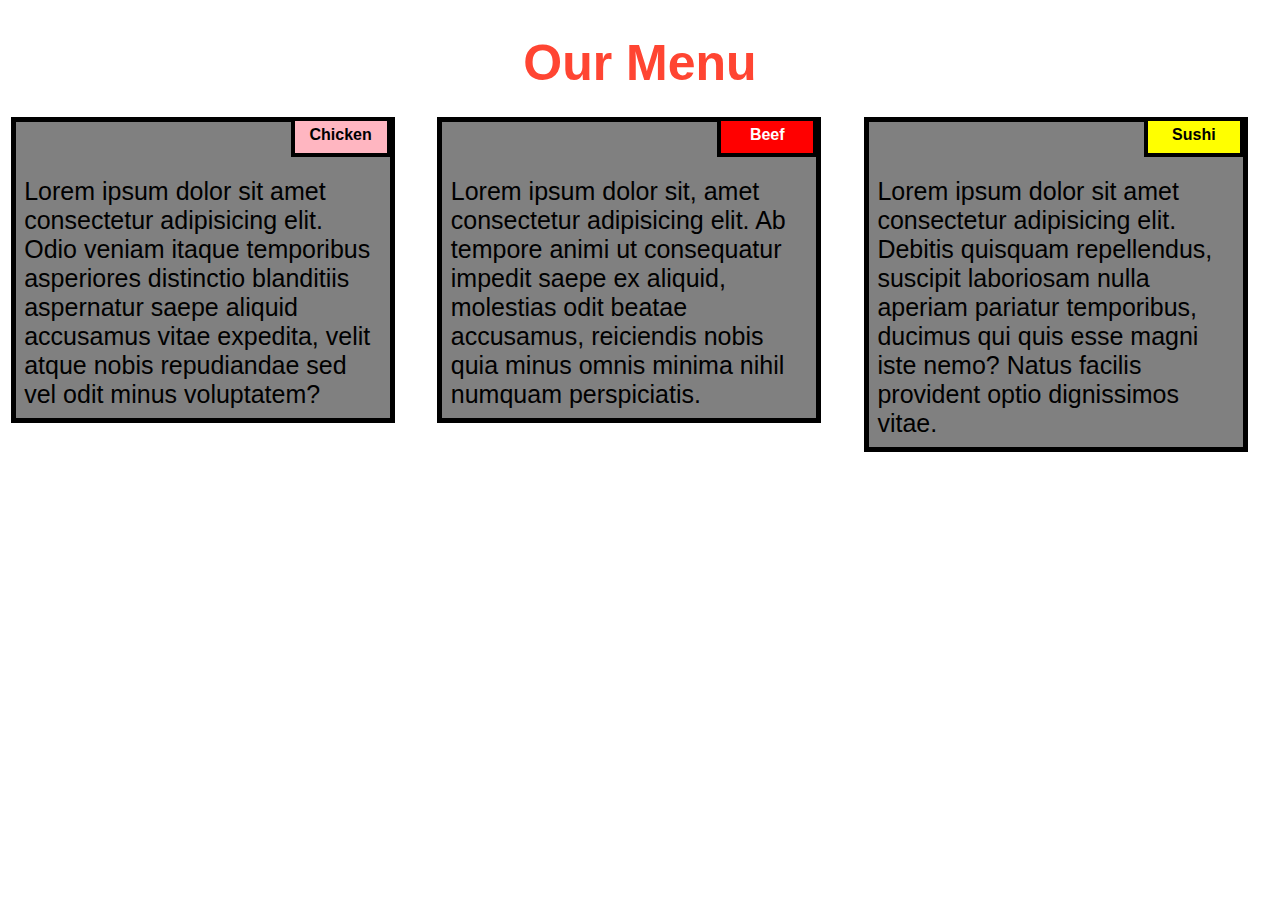
<file: week2/index.html>
<!DOCTYPE html>
<html>
  <head>
    <title>Document</title>
    <meta name="viewport" content="width=device-width, initial-scale=1" />
    <link rel="stylesheet" type="text/css" href="./css/styles.css" />
  </head>
  <body>
    <h1>Our Menu</h1>

    <div class="col-lg-4 col-md-6 col-sm-12">
      <div class="row">
        <p class="floater n1">Chicken</p>
        <p class="content">
          Lorem ipsum dolor sit amet consectetur adipisicing elit. Odio veniam
          itaque temporibus asperiores distinctio blanditiis aspernatur saepe
          aliquid accusamus vitae expedita, velit atque nobis repudiandae sed
          vel odit minus voluptatem?
        </p>
      </div>
    </div>

    <div class="col-lg-4 col-md-6 col-sm-12">
      <div class="row">
        <p class="floater n2">Beef</p>
        <p class="content">
          Lorem ipsum dolor sit, amet consectetur adipisicing elit. Ab tempore
          animi ut consequatur impedit saepe ex aliquid, molestias odit beatae
          accusamus, reiciendis nobis quia minus omnis minima nihil numquam
          perspiciatis.
        </p>
      </div>
    </div>

    <div class="col-lg-4 col-md-12 col-sm-12">
      <div class="row">
        <p class="floater n3">Sushi</p>
        <p class="content">
          Lorem ipsum dolor sit amet consectetur adipisicing elit. Debitis
          quisquam repellendus, suscipit laboriosam nulla aperiam pariatur
          temporibus, ducimus qui quis esse magni iste nemo? Natus facilis
          provident optio dignissimos vitae.
        </p>
      </div>
    </div>
  </body>
</html>
</file>
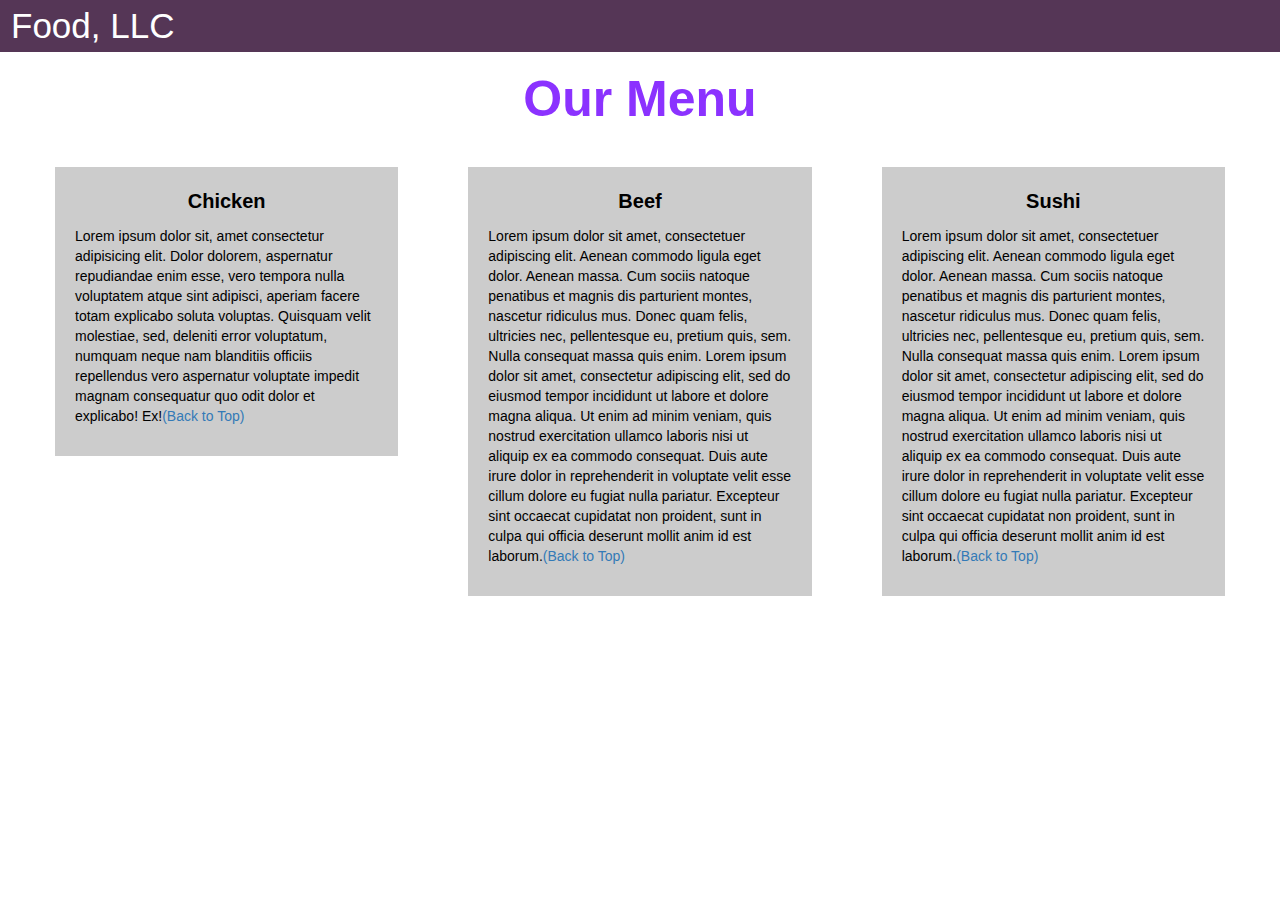
<file: week3/index.html>
<!DOCTYPE html>
<html>
  <head>
    <title>Assignment-3</title>

    <meta name="viewport" content="width=device-width, initial-scale=1" />
    <link
      rel="stylesheet"
      href="https://maxcdn.bootstrapcdn.com/bootstrap/3.3.7/css/bootstrap.min.css"
    />
    <link rel="stylesheet" type="text/css" href="style.css" />
    <script src="https://ajax.googleapis.com/ajax/libs/jquery/3.3.1/jquery.min.js"></script>
    <script src="https://maxcdn.bootstrapcdn.com/bootstrap/3.3.7/js/bootstrap.min.js"></script>
  </head>

  <body>
    <nav class="navbar" id="top">
      <div class="container-fluid">
        <div class="navbar-header">
          <button
            type="button"
            class="navbar-toggle"
            data-toggle="collapse"
            data-target="#myNavbar"
          >
            <span class="icon-bar"></span>
            <span class="icon-bar"></span>
            <span class="icon-bar"></span>
          </button>
          <a class="navbar-brand" href="#">Food, LLC</a>
        </div>

        <div class="collapse" id="myNavbar">
          <ul class="nav navbar-nav visible-xs">
            <li><a class="menu-item" href="#">Chicken</a></li>
            <li><a class="menu-item" href="#">Beef</a></li>
            <li><a class="menu-item" href="#">Sushi</a></li>
          </ul>
        </div>
      </div>
    </nav>

    <h1 class="main-title">Our Menu</h1>

    <div class="row">
      <div class="col-lg-4 col-md-6 col-sm-12">
        <div class="content-box">
          <p class="item-name">Chicken</p>
          <p>
            Lorem ipsum dolor sit, amet consectetur adipisicing elit. Dolor
            dolorem, aspernatur repudiandae enim esse, vero tempora nulla
            voluptatem atque sint adipisci, aperiam facere totam explicabo
            soluta voluptas. Quisquam velit molestiae, sed, deleniti error
            voluptatum, numquam neque nam blanditiis officiis repellendus vero
            aspernatur voluptate impedit magnam consequatur quo odit dolor et
            explicabo! Ex!<a href="#top">(Back to Top)</a>
          </p>
        </div>
      </div>

      <div class="col-lg-4 col-md-6 col-sm-12">
        <div class="content-box">
          <p class="item-name">Beef</p>
          <p>
            Lorem ipsum dolor sit amet, consectetuer adipiscing elit. Aenean
            commodo ligula eget dolor. Aenean massa. Cum sociis natoque
            penatibus et magnis dis parturient montes, nascetur ridiculus mus.
            Donec quam felis, ultricies nec, pellentesque eu, pretium quis, sem.
            Nulla consequat massa quis enim. Lorem ipsum dolor sit amet,
            consectetur adipiscing elit, sed do eiusmod tempor incididunt ut
            labore et dolore magna aliqua. Ut enim ad minim veniam, quis nostrud
            exercitation ullamco laboris nisi ut aliquip ex ea commodo
            consequat. Duis aute irure dolor in reprehenderit in voluptate velit
            esse cillum dolore eu fugiat nulla pariatur. Excepteur sint occaecat
            cupidatat non proident, sunt in culpa qui officia deserunt mollit
            anim id est laborum.<a href="#top">(Back to Top)</a>
          </p>
        </div>
      </div>

      <div class="col-lg-4 col-md-12 col-sm-12">
        <div class="content-box">
          <p class="item-name">Sushi</p>
          <p>
            Lorem ipsum dolor sit amet, consectetuer adipiscing elit. Aenean
            commodo ligula eget dolor. Aenean massa. Cum sociis natoque
            penatibus et magnis dis parturient montes, nascetur ridiculus mus.
            Donec quam felis, ultricies nec, pellentesque eu, pretium quis, sem.
            Nulla consequat massa quis enim. Lorem ipsum dolor sit amet,
            consectetur adipiscing elit, sed do eiusmod tempor incididunt ut
            labore et dolore magna aliqua. Ut enim ad minim veniam, quis nostrud
            exercitation ullamco laboris nisi ut aliquip ex ea commodo
            consequat. Duis aute irure dolor in reprehenderit in voluptate velit
            esse cillum dolore eu fugiat nulla pariatur. Excepteur sint occaecat
            cupidatat non proident, sunt in culpa qui officia deserunt mollit
            anim id est laborum.<a href="#top">(Back to Top)</a>
          </p>
        </div>
      </div>
    </div>
  </body>
</html>
</file>
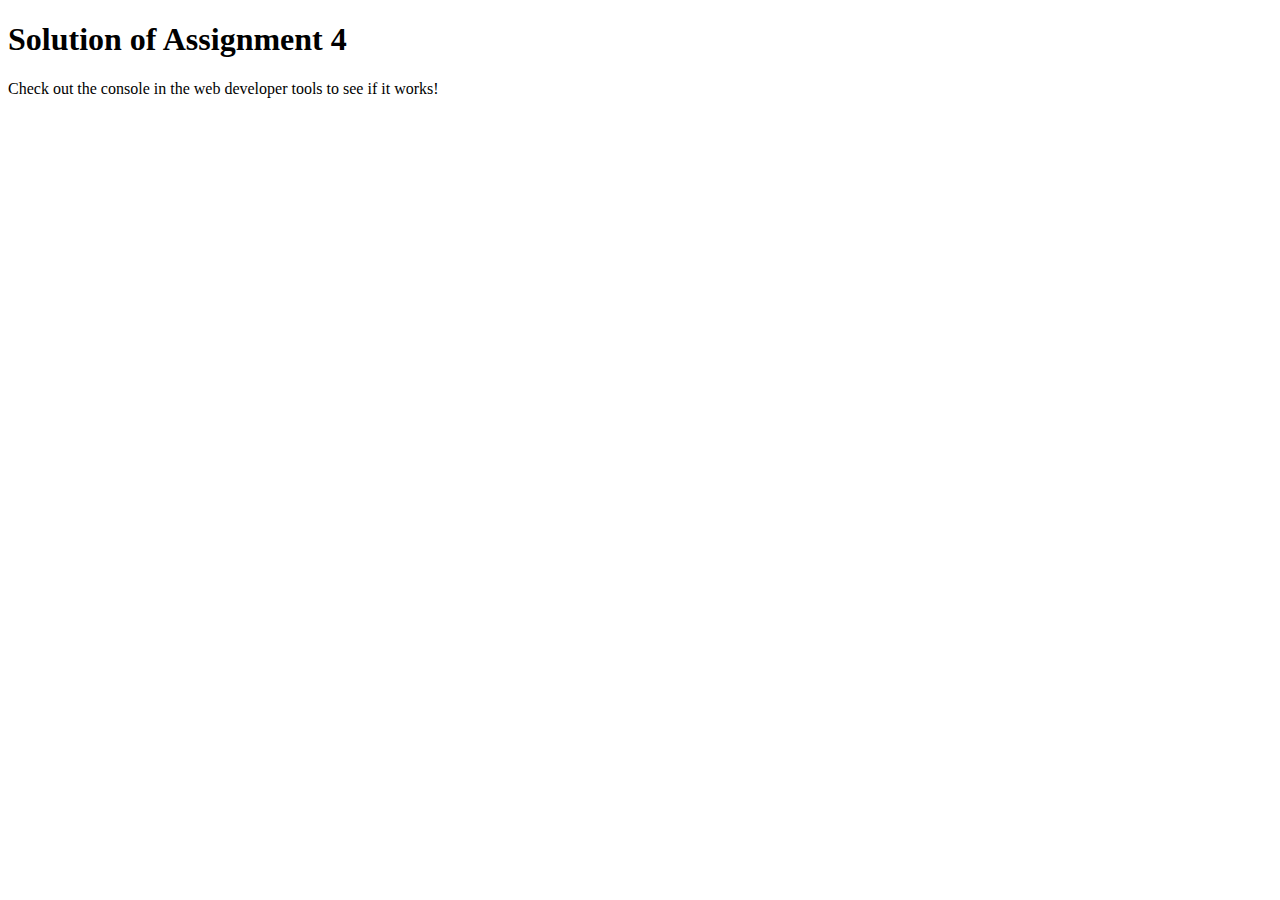
<file: week4/index.html>
<!DOCTYPE html>
<html>

<head>
    <meta charset="utf-8">
    <title>Assignment Solution for Module 4</title>
    <script src="SpeakHello.js"></script>
    <script src="SpeakGoodBye.js"></script>
    <script src="script.js"></script>
</head>

<body>
    <h1>Solution of Assignment 4</h1>
    <p>Check out the console in the web developer tools to see if it works!</p>
</body>

</html>
</file>
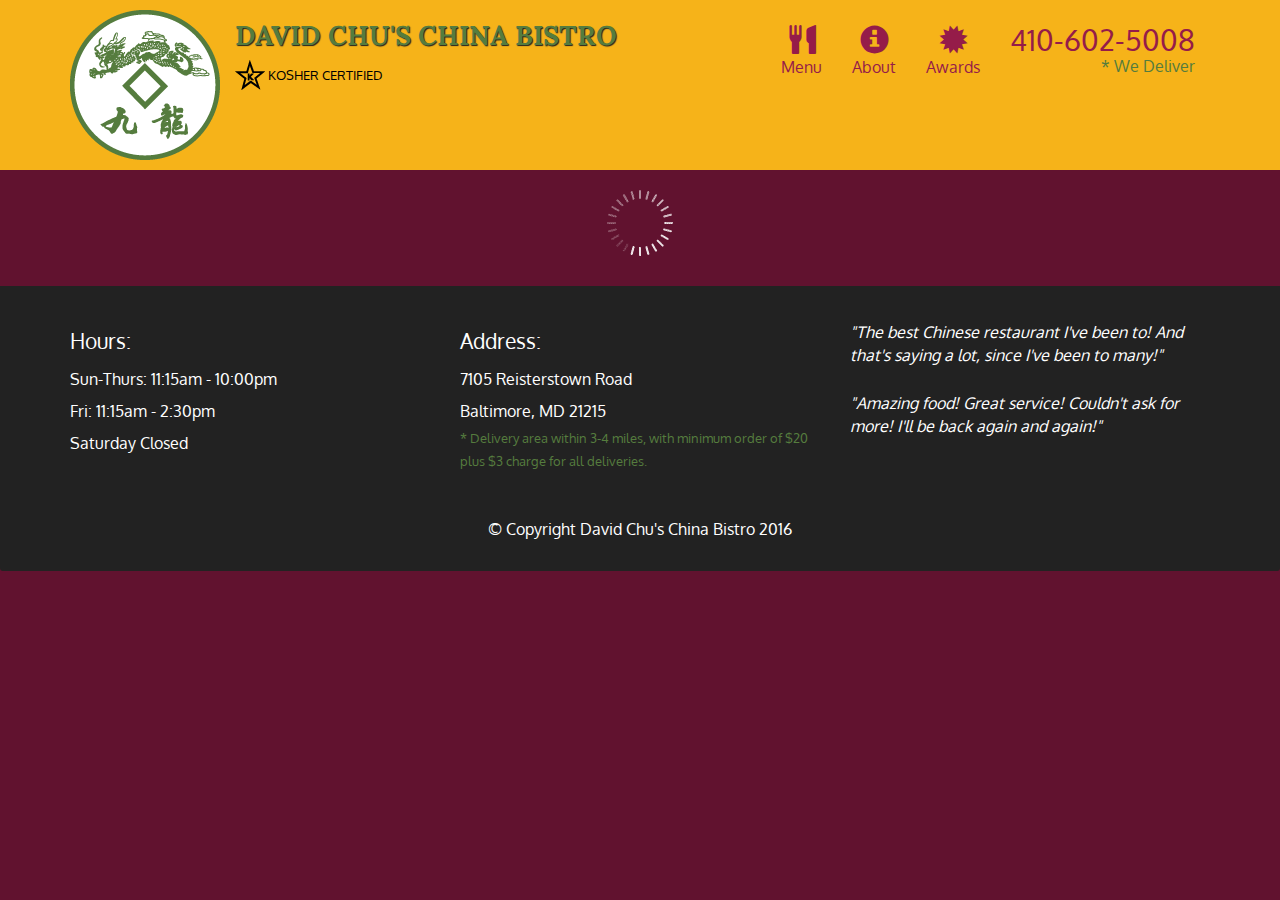
<file: week5/index.html>
<!doctype html>
<html lang="en">
  <head>
    <meta charset="utf-8">
    <meta http-equiv="X-UA-Compatible" content="IE=edge">
    <meta name="viewport" content="width=device-width, initial-scale=1">
    <title>David Chu's China Bistro</title>
    <link rel="stylesheet" href="css/bootstrap.min.css">
    <link rel="stylesheet" href="css/styles.css">
    <link href='https://fonts.googleapis.com/css?family=Oxygen:400,300,700' rel='stylesheet' type='text/css'>
    <link href='https://fonts.googleapis.com/css?family=Lora' rel='stylesheet' type='text/css'>
  </head>
<body>
  <header>
    <nav id="header-nav" class="navbar navbar-default">
      <div class="container">
        <div class="navbar-header">
          <a href="index.html" class="pull-left visible-md visible-lg">
            <div id="logo-img" alt="Logo image"></div>
          </a>

          <div class="navbar-brand">
            <a href="index.html"><h1>David Chu's China Bistro</h1></a>
            <p>
              <img src="images/star-k-logo.png" alt="Kosher certification">
              <span>Kosher Certified</span>
            </p>
          </div>

          <button id="navbarToggle" type="button" class="navbar-toggle collapsed" data-toggle="collapse" data-target="#collapsable-nav" aria-expanded="false">
            <span class="sr-only">Toggle navigation</span>
            <span class="icon-bar"></span>
            <span class="icon-bar"></span>
            <span class="icon-bar"></span>
          </button>
        </div>
        
        <div id="collapsable-nav" class="collapse navbar-collapse">
           <ul id="nav-list" class="nav navbar-nav navbar-right">
            <li id="navHomeButton" class="visible-xs active">
              <a href="index.html">
                <span class="glyphicon glyphicon-home"></span> Home</a>
            </li>
            <li id="navMenuButton">
              <a href="#" onclick="$dc.loadMenuCategories();">
                <span class="glyphicon glyphicon-cutlery"></span><br class="hidden-xs"> Menu</a>
            </li>
            <li>
              <a href="#">
                <span class="glyphicon glyphicon-info-sign"></span><br class="hidden-xs"> About</a>
            </li>
            <li>
              <a href="#">
                <span class="glyphicon glyphicon-certificate"></span><br class="hidden-xs"> Awards</a>
            </li>
            <li id="phone" class="hidden-xs">
              <a href="tel:410-602-5008">
                <span>410-602-5008</span></a><div>* We Deliver</div>
            </li>
          </ul><!-- #nav-list -->
        </div><!-- .collapse .navbar-collapse -->
      </div><!-- .container -->
    </nav><!-- #header-nav -->
  </header>

  <div id="call-btn" class="visible-xs">
    <a class="btn" href="tel:410-602-5008">
    <span class="glyphicon glyphicon-earphone"></span>
    410-602-5008
    </a>
  </div>
  <div id="xs-deliver" class="text-center visible-xs">* We Deliver</div>

  <div id="main-content" class="container"></div>

  <footer class="panel-footer">
    <div class="container">
      <div class="row">
        <section id="hours" class="col-sm-4">
          <span>Hours:</span><br>
          Sun-Thurs: 11:15am - 10:00pm<br>
          Fri: 11:15am - 2:30pm<br>
          Saturday Closed
          <hr class="visible-xs">
        </section>
        <section id="address" class="col-sm-4">
          <span>Address:</span><br>
          7105 Reisterstown Road<br>
          Baltimore, MD 21215
          <p>* Delivery area within 3-4 miles, with minimum order of $20 plus $3 charge for all deliveries.</p>
          <hr class="visible-xs">
        </section>
        <section id="testimonials" class="col-sm-4">
          <p>"The best Chinese restaurant I've been to! And that's saying a lot, since I've been to many!"</p>
          <p>"Amazing food! Great service! Couldn't ask for more! I'll be back again and again!"</p>
        </section>
      </div>
      <div class="text-center">&copy; Copyright David Chu's China Bistro 2016</div>
    </div>
  </footer>

  <!-- jQuery (Bootstrap JS plugins depend on it) -->
  <script src="js/jquery-2.1.4.min.js"></script>
  <script src="js/bootstrap.min.js"></script>
  <script src="js/ajax-utils.js"></script>
  <script src="js/script.js"></script>
</body>
</html>
</file>
<file: week2/css/styles.css>
* {
  box-sizing: border-box;
}

body {
  margin: 0;
  padding: 0;
  font-family: "Comic Sans MS", cursive, sans-serif;
}

h1 {
  margin-bottom: 15px;
  text-align: center;
  color: #ff4532;
  font-size: 50px;
}

.row {
  width: 100%;
  overflow: none;
}

.floater {
  overflow: none;
  text-align: center;
  border: 4px solid black;
  width: 100px;
  height: 40px;
  padding: 5px;
  float: right;
  margin-right: 36px;
  margin-top: 0px;
  font-weight: bold;
  position: relative;
}

.content {
  border: 5px solid black;
  width: 90%;
  height: auto;
  margin: 2.5%;
  color: black;
  font-size: 25px;
  padding: 2%;
  padding-top: 55px;
  background-color: gray;
}

.n1 {
  background-color: #ffb6c1;
}

.n2 {
  color: white;
  background-color: #ff0000;
}
.n3 {
  background-color: #ffff00;
}

/********** Large devices only **********/
@media (min-width: 992px) {
  .col-lg-4 {
    float: left;
    width: 33.33%;
  }
}
/********** Medium devices only **********/
@media (min-width: 768px) and (max-width: 991px) {
  .col-md-6,
  .col-md-12 {
    float: left;
  }
  .col-md-6 {
    width: 50%;
  }
  .col-md-12 {
    margin-left: -10px;
    width: 100%;
  }
  .n3 {
    margin-right: 65px;
    width: 100px;
  }
}

@media (max-width: 767px) {
  .col-sm-12 {
    float: left;
    width: 100%;
  }
  .floater {
    margin-right: 30px;
  }

  .n1,
  .n2,
  .n3 {
    left: -30px;
  }
}
</file>
<file: week3/style.css>
.container-fluid {
    margin: 0;
    padding: 0;
}

.navbar {
    border-radius: 0px;
    background-color: rgba(43, 4, 44, 0.8);
}

.navbar-brand {
    font-size: 35px;
    color: white;
    padding-left: 25px;
}

.navbar-brand:hover {
    color: white;
}

.nav {
    margin: 0;
    padding: 0;
}

.navbar-nav {
    font-size: 25px;
    text-align: center;
    margin: 0;
    padding: 0;
}

.navbar-toggle {
    border: 2px solid white;
    margin-right: 25px;
}

.icon-bar {
    background-color: white;
}


.main-title {
    margin-bottom: 15px;
    text-align: center;
    color: #8b32ff;
    font-size: 50px;
    font-family: "Comic Sans MS", cursive, sans-serif;
    font-weight: bold;
}

li {
    box-sizing: border-box;
    width: 100%;
}

.menu-item {
    padding: 0;
    margin: 0;
    width: 100%;
    background-color: rgb(139, 236, 228);
    border-bottom: 1px solid rgb(238, 150, 231);
    color: rgb(82, 245, 123);
    display: block;
}

.menu-item:hover {
    background-color: rgba(238, 34, 85, 0.9);
    color: rgba(223, 236, 42, 0.4);
}



.row {
    margin: 20px;
}

.content-box {
    margin: 20px;
    width: auto;
    height: auto;
    color: black;
    background-color: rgba(0, 0, 0, 0.2);
    font-family: "Comic Sans MS", cursive, sans-serif;
    padding: 20px;
}

.item-name {
    text-align: center;
    font-size: 20px;
    font-weight: bold;
}

#top {}
</file>
<file: week5/css/styles.css>
body {
  font-size: 16px;
  color: #fff;
  background-color: #61122f;
  font-family: 'Oxygen', sans-serif;
}

/** HEADER **/
#header-nav {
  background-color: #f6b319;
  border-radius: 0;
  border: 0;
}

#logo-img {
  background: url('../images/restaurant-logo_large.png') no-repeat;
  width: 150px;
  height: 150px;
  margin: 10px 15px 10px 0;
}

.navbar-brand {
  padding-top: 25px;
}
.navbar-brand h1 { /* Restaurant name */
  font-family: 'Lora', serif;
  color: #557c3e;
  font-size: 1.5em;
  text-transform: uppercase;
  font-weight: bold;
  text-shadow: 1px 1px 1px #222;
  margin-top: 0;
  margin-bottom: 0;
  line-height: .75;
}
.navbar-brand a:hover, .navbar-brand a:focus {
  text-decoration: none;
}
.navbar-brand p { /* Kosher cert */
  color: #000;
  text-transform: uppercase;
  font-size: .7em;
  margin-top: 15px;
}
.navbar-brand p span { /* Star-K */
  vertical-align: middle;
}

#nav-list {
  margin-top: 10px;
}
#nav-list a {
  color: #951C49;
  text-align: center;
}
#nav-list a:hover {
  background: #E7E7E7;
}
#nav-list a span {
  font-size: 1.8em;
}

#phone {
  margin-top: 5px;
}
#phone a { /* Phone number */
  text-align: right;
  padding-bottom: 0;
}
#phone div { /* We Deliver */
  color: #557c3e;
  text-align: right;
  padding-right: 15px;
}

.navbar-header button.navbar-toggle, .navbar-header .icon-bar {
  border: 1px solid #61122f;
}
.navbar-header button.navbar-toggle {
  clear: both;
  margin-top: -30px;
}
/* END HEADER */

/* FOOTER */
.panel-footer {
  margin-top: 30px;
  padding-top: 35px;
  padding-bottom: 30px;
  background-color: #222;
  border-top: 0;
}
.panel-footer div.row {
  margin-bottom: 35px;
}
#hours, #address {
  line-height: 2;
}
#hours > span, #address > span {
  font-size: 1.3em;
}
#address p {
  color: #557c3e;
  font-size: .8em;
  line-height: 1.8;
}
#testimonials {
  font-style: italic;
}
#testimonials p:nth-child(2) {
  margin-top: 25px;
}
/* END FOOTER */



/* HOME PAGE */
.container .jumbotron {
  box-shadow: 0 0 50px #3F0C1F;
  border: 2px solid #3F0C1F;
}

#menu-tile, #specials-tile, #map-tile {
  height: 250px;
  width: 100%;
  margin-bottom: 15px;
  position: relative;
  border: 2px solid #3F0C1F;
  overflow: hidden;
}
#menu-tile:hover, #specials-tile:hover, #map-tile:hover {
  box-shadow: 0 1px 5px 1px #cccccc;
}
#menu-tile {
  background: url('../images/menu-tile.jpg') no-repeat;
  background-position: center;
}
#specials-tile {
  background: url('../images/specials-tile.jpg') no-repeat;
  background-position: center;
}
#menu-tile span, #specials-tile span, #map-tile span {
  position: absolute;
  bottom: 0;
  right: 0;
  width: 100%;
  text-align: center;
  font-size: 1.6em;
  text-transform: uppercase;
  background-color: #000;
  color: #fff;
  opacity: .8;
}
/* END HOME PAGE */

/* MENU CATEGORIES PAGE */
.category-tile { 
  position: relative;
  border: 2px solid #3F0C1F;
  overflow: hidden;
  width: 200px;
  height: 200px;
  margin: 0 auto 15px;
}
.category-tile span {
  position: absolute;
  bottom: 0;
  right: 0;
  width: 100%;
  text-align: center;
  font-size: 1.2em;
  text-transform: uppercase;
  background-color: #000;
  color: #fff;
  opacity: .8;
}
.category-tile:hover {
  box-shadow: 0 1px 5px 1px #cccccc;
}

#menu-categories-title + div {
  margin-bottom: 50px;
}
/* END MENU CATEGORIES PAGE */

/* SINGLE CATEGORY PAGE */
.menu-item-tile {
  margin-bottom: 25px;
}
.menu-item-tile hr {
  width: 80%;
}
.menu-item-tile .menu-item-price {
  font-size: 1.1em;
  text-align: right;
  margin-top: -15px;
  margin-right: -15px;
}
.menu-item-tile .menu-item-price span {
  font-size: .6em;
}
.menu-item-photo {
  position: relative;
  border: 2px solid #3F0C1F; 
  overflow: hidden;
  padding: 0;
  margin-right: -15px;
  margin-left: auto;
  margin-bottom: 20px;
  max-width: 250px;
}
.menu-item-photo div {
  position: absolute;
  bottom: 0;
  right: 0;
  width: 80px;
  background-color: #557c3e;
  text-align: center;
}
.menu-item-description {
  padding-right: 30px;
}
h3.menu-item-title {
  margin: 0 0 10px;
}
.menu-item-details {
  font-size: .9em;
  font-style: italic;
}
/* END SINGLE CATEGORY PAGE */


/********** Large devices only **********/
@media (min-width: 1200px) {
  .container .jumbotron {
    background: url('../images/jumbotron_1200.jpg') no-repeat;
    height: 675px;
  }
}

/********** Medium devices only **********/
@media (min-width: 992px) and (max-width: 1199px) {
  /* Header */
  #logo-img {
    background: url('../images/restaurant-logo_medium.png') no-repeat;
    width: 100px;
    height: 100px;
    margin: 5px 5px 5px 0;
  }
  /* End Header */

  /* Home Page */
  .container .jumbotron {
    background: url('../images/jumbotron_992.jpg') no-repeat;
    height: 558px;
  }
  /* End Home Page */
}

/********** Small devices only **********/
@media (min-width: 768px) and (max-width: 991px) {
  /* Home Page */
  .container .jumbotron {
    background: url('../images/jumbotron_768.jpg') no-repeat;
    height: 432px;
  }
  /* End Home Page */
}

/********** Extra small devices only **********/
@media (max-width: 767px) {
  /* Header */
  .navbar-brand {
    padding-top: 10px;
    height: 80px;
  }
  .navbar-brand h1 { /* Restaurant name */
    padding-top: 10px;
    font-size: 5vw; /* 1vw = 1% of viewport width */
  }
  .navbar-brand p { /* Kosher cert */
    font-size: .6em;
    margin-top: 12px;
  }
  .navbar-brand p img { /* Star-K */
    height: 20px;
  }

  #collapsable-nav a { /* Collapsed nav menu text */
    font-size: 1.2em;
  }
  #collapsable-nav a span { /* Collapsed nav menu glyph */
    font-size: 1em;
    margin-right: 5px;
  }

  #call-btn > a {
    font-size: 1.5em;
    display: block;
    margin: 0 20px;
    padding: 10px;
    border: 2px solid #fff;
    background-color: #f6b319;
    color: #951c49;
  }
  #xs-deliver {
    margin-top: 5px;
    font-size: .7em;
    letter-spacing: .1em;
    text-transform: uppercase;
  }
  /* End Header */

  /* Footer */
  .panel-footer section {
    margin-bottom: 30px;
    text-align: center;
  }
  .panel-footer section:nth-child(3) {
    margin-bottom: 0; /* margin already exists on the whole row */
  }
  .panel-footer section hr {
    width: 50%;
  }
  /* End Footer */

  /* Home Page */
  .container .jumbotron {
    margin-top: 30px;
    padding: 0;
  }
  #menu-tile, #specials-tile {
    width: 360px;
    margin: 0 auto 15px;
  }

  .menu-item-photo {
    margin-right: auto;
  }
  .menu-item-tile .menu-item-price {
    text-align: center;
  }
  .menu-item-description {
    text-align: center;;
  }
}


/********** Super extra small devices Only :-) (e.g., iPhone 4) **********/
@media (max-width: 479px) {
  /* Header */
  .navbar-brand h1 { /* Restaurant name */
    padding-top: 5px;
    font-size: 6vw;
  }
  /* End Header */
  
  /* Home page */
  #menu-tile, #specials-tile {
    width: 280px;
    margin: 0 auto 15px;
  }

  .col-xxs-12 {
    position: relative;
    min-height: 1px;
    padding-right: 15px;
    padding-left: 15px;
    float: left;
    width: 100%;
  }
}
</file>
